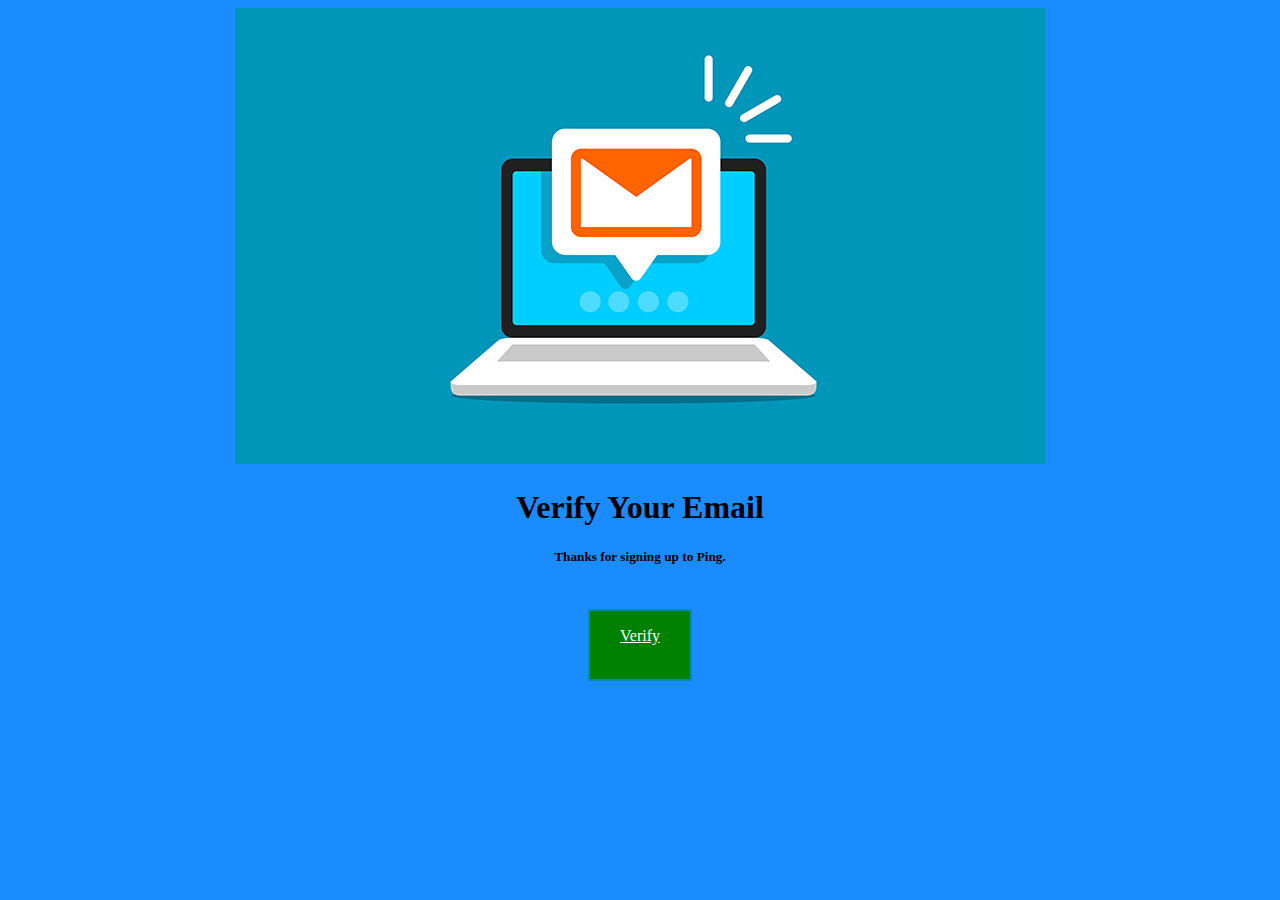
<file: email verify.html>
<!DOCTYPE html>
<html>
<head>
<link rel="stylesheet" type="text/css" href="email style.css">
</head>
<body bgcolor="#1a8cff">
<center>
<img src= "email.jpg">
<h1>Verify Your Email</h1>
<h5>Thanks for signing up to Ping.</h5>
<br>

<section>
<div class="button">
	   <a style="color: white;" href="otp.html">Verify</a><br><br>
</div>
</section>
</center>
</body>
</html>
</file>
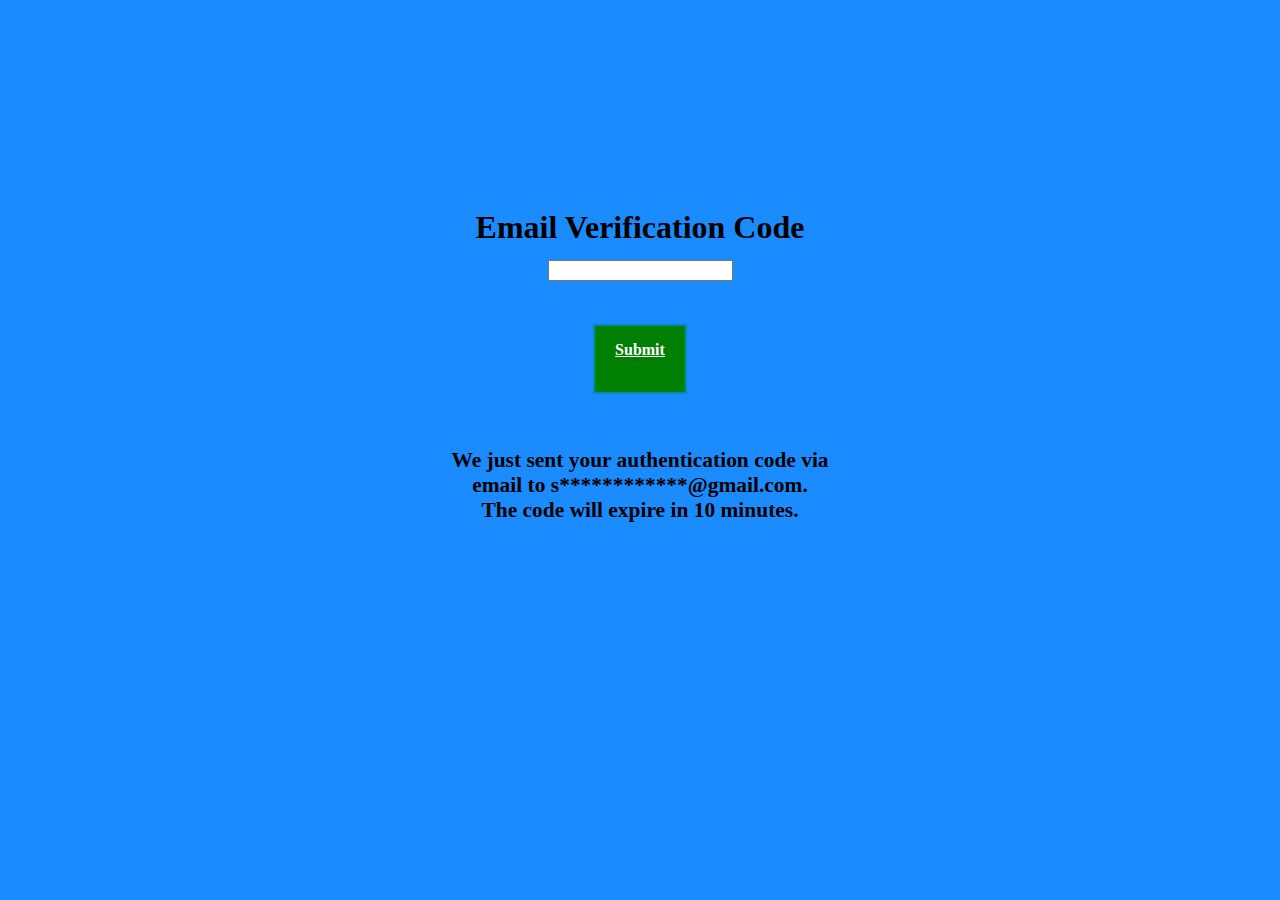
<file: otp.html>
<!DOCTYPE html>
<html>
<head>
<link rel="stylesheet" type="text/css" href="email style.css">
</head>
<body bgcolor="#1a8cff">

<center>
<br><br><br><br><br><br><br><br><br><br>
<h1>Email Verification Code
<form action="/action_page.php">
  
  <input type="text" id="username" name="username" required><br><br>
  <section>
<div class="button1">
	   <a style="color: white;" href="">Submit</a><br><br>
</div>
<h6>We just sent your authentication code via<br> email to s************@gmail.com.<br> The code will expire in 10 minutes.</h6>
</section>
</form>
</center>
</body>
</html>
</file>
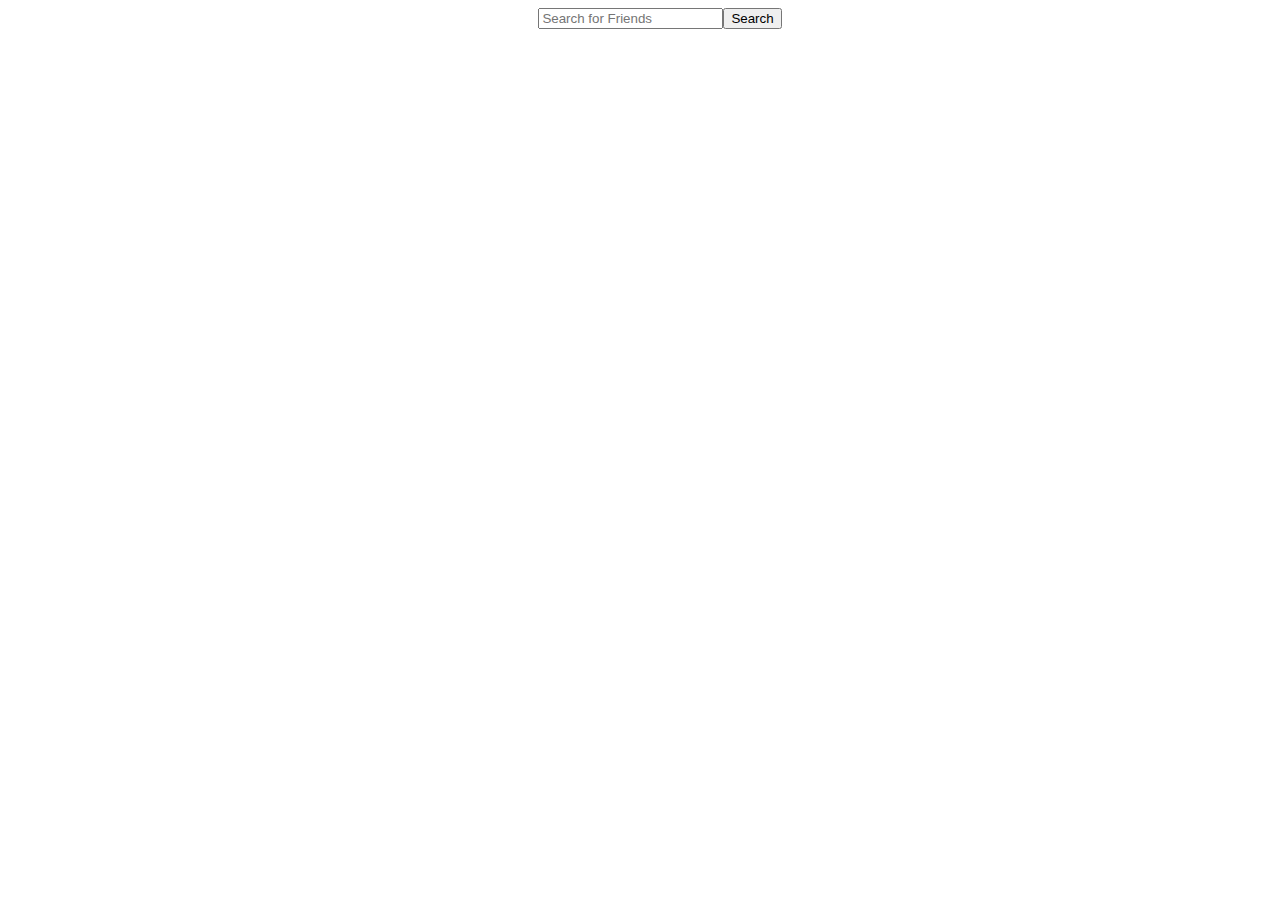
<file: search.html>
<html>
<head>
<title>
     Search Friends
</title>
</head>
<body>
<form action="">
<ul id="friend-search" style="list-style:none; display:flex; justify-content:center; align-items:center;">
<li><input type="text" name="" id="" placeholder="Search for Friends"/></li>
<li><input type="submit" value="Search" /></li>
</ul>
</form>
</body>
</html>
</file>
<file: email style.css>
.button {
  background-color: #4CAF50; /* Green */
  border: none;
  color: white;
  padding: 16px 30px;
  text-align: center;
  text-decoration: none;
  display: inline-block;
  font-size: 16px;
  margin: 4px 2px;
  transition-duration: 0.4s;
  cursor: pointer;
}
.button {
  background-color: green; 
  color: black; 
  border: 2px solid #008CBA;
}

.button:hover {
  background-color: blue;
  color: white;
}
.button1 {
  background-color: #4CAF50; /* Green */
  border: none;
  color: white;
  padding: 15px 20px;
  text-align: center;
  text-decoration: none;
  display: inline-block;
  font-size: 16px;
  margin: 4px 2px;
  transition-duration: 0.4s;
  cursor: pointer;
}
.button1 {
  background-color: green; 
  color: black; 
  border: 2px solid #008CBA;
}

.button1:hover {
  background-color: blue;
  color: white;
}
</file>
